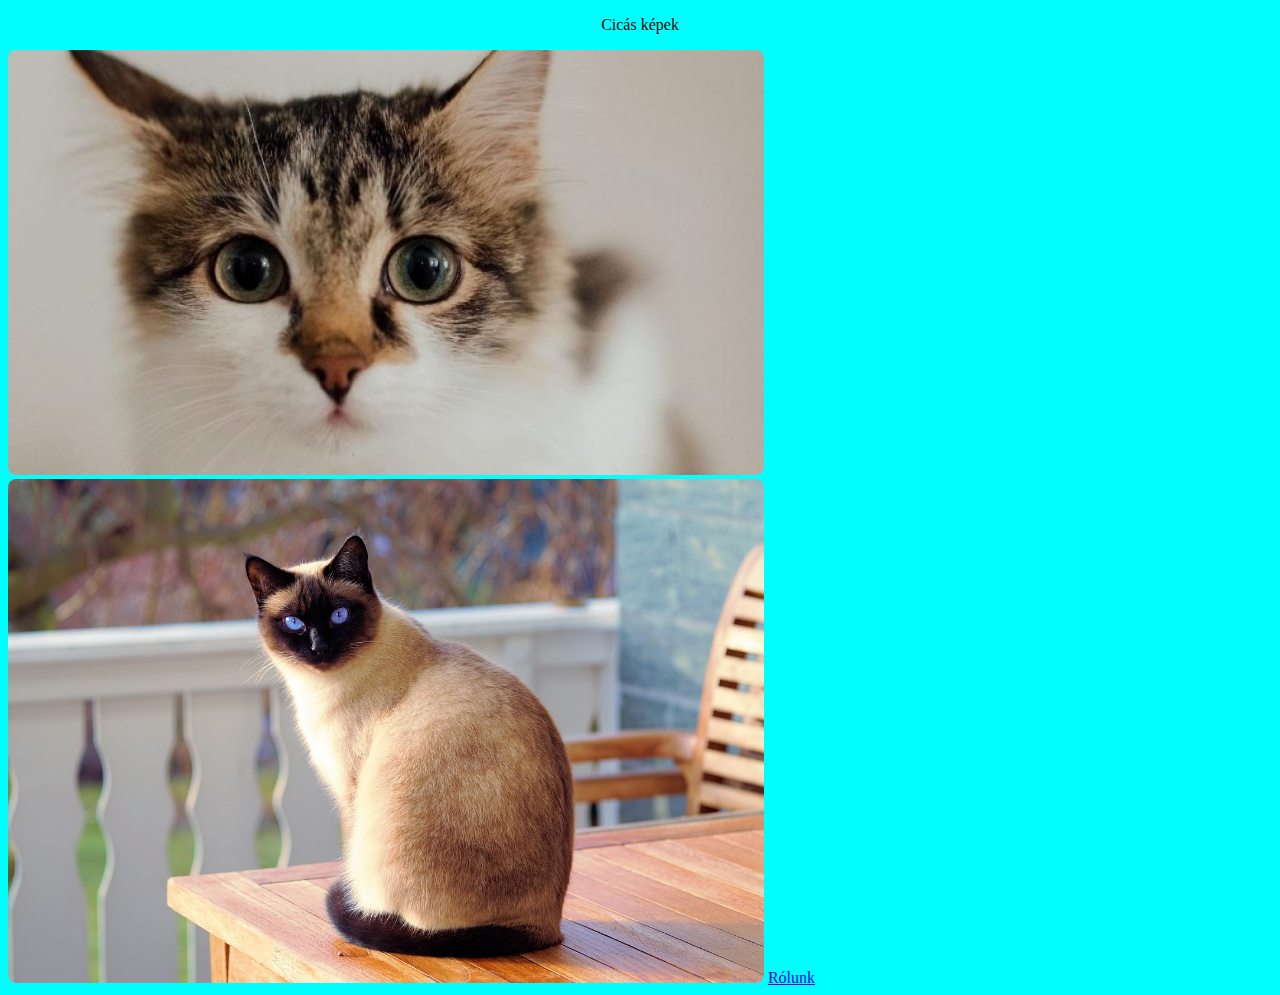
<file: index.html>
<!DOCTYPE html>
<html lang="hu">
<head>
    <meta charset="UTF-8">
    <meta http-equiv="X-UA-Compatible" content="IE=edge">
    <meta name="viewport" content="width=device-width, initial-scale=1.0">
    <title>Cicák</title>
    <link rel="stylesheet" href="style.css">
</head>
<body>
    <p style="text-align:center">Cicás képek</p>
    <img src="img\cica.jpg" alt="cica">
    <img src="img\cat4.jpg" alt="cat4">
    <a href="about_us.html">Rólunk</a>
</body>
</html>
</file>
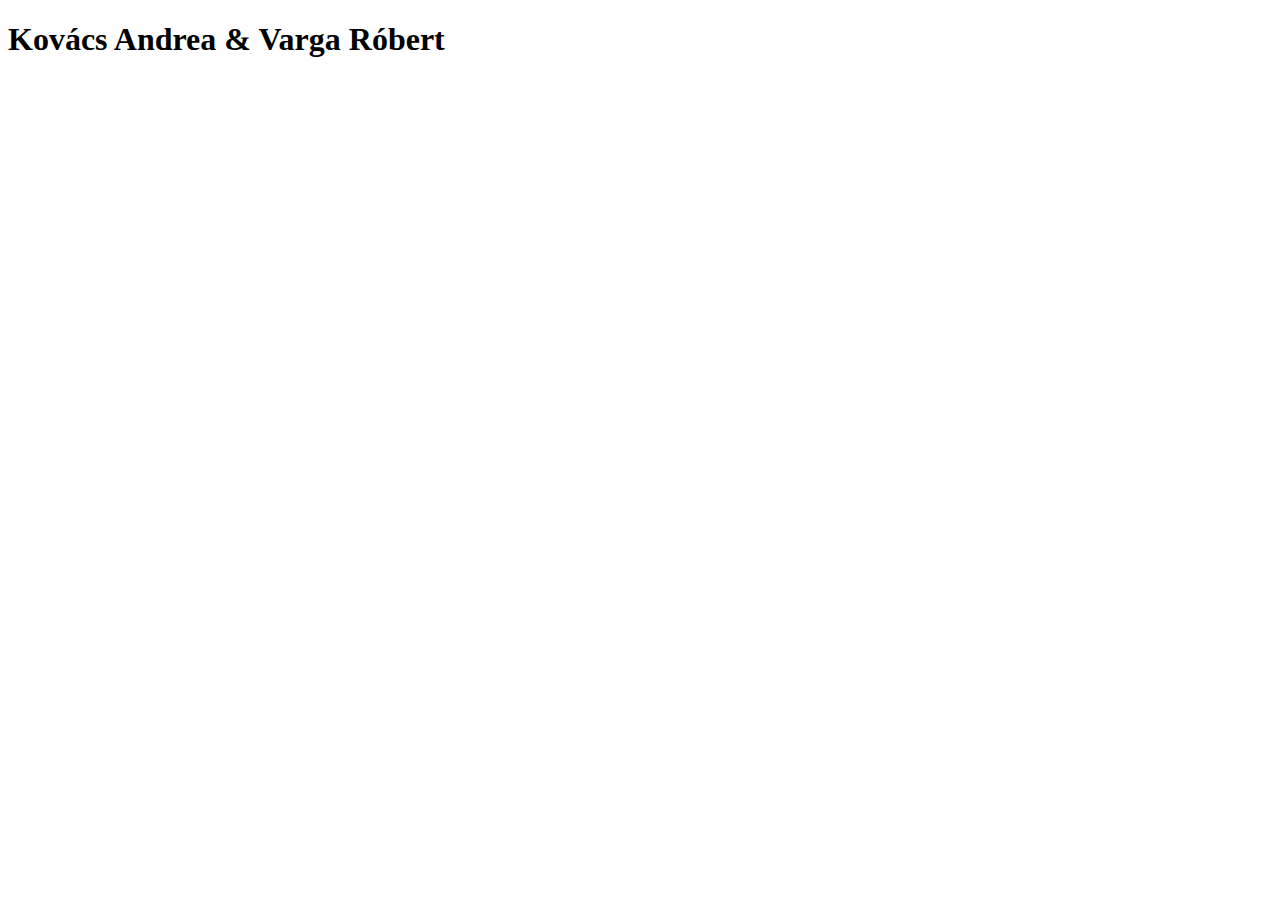
<file: about_us.html>
<!DOCTYPE html>
<html lang="hu">
<head>
    <meta charset="UTF-8">
    <meta http-equiv="X-UA-Compatible" content="IE=edge">
    <meta name="viewport" content="width=device-width, initial-scale=1.0">
    <title>About us</title>
</head>
<body>
    <h1>Kovács Andrea & Varga Róbert</h1>
</body>
</html>
</file>
<file: style.css>
body {
    background-color: aqua;

}

img {
    border-radius: 8px;
    width: 20cm;
}
</file>
